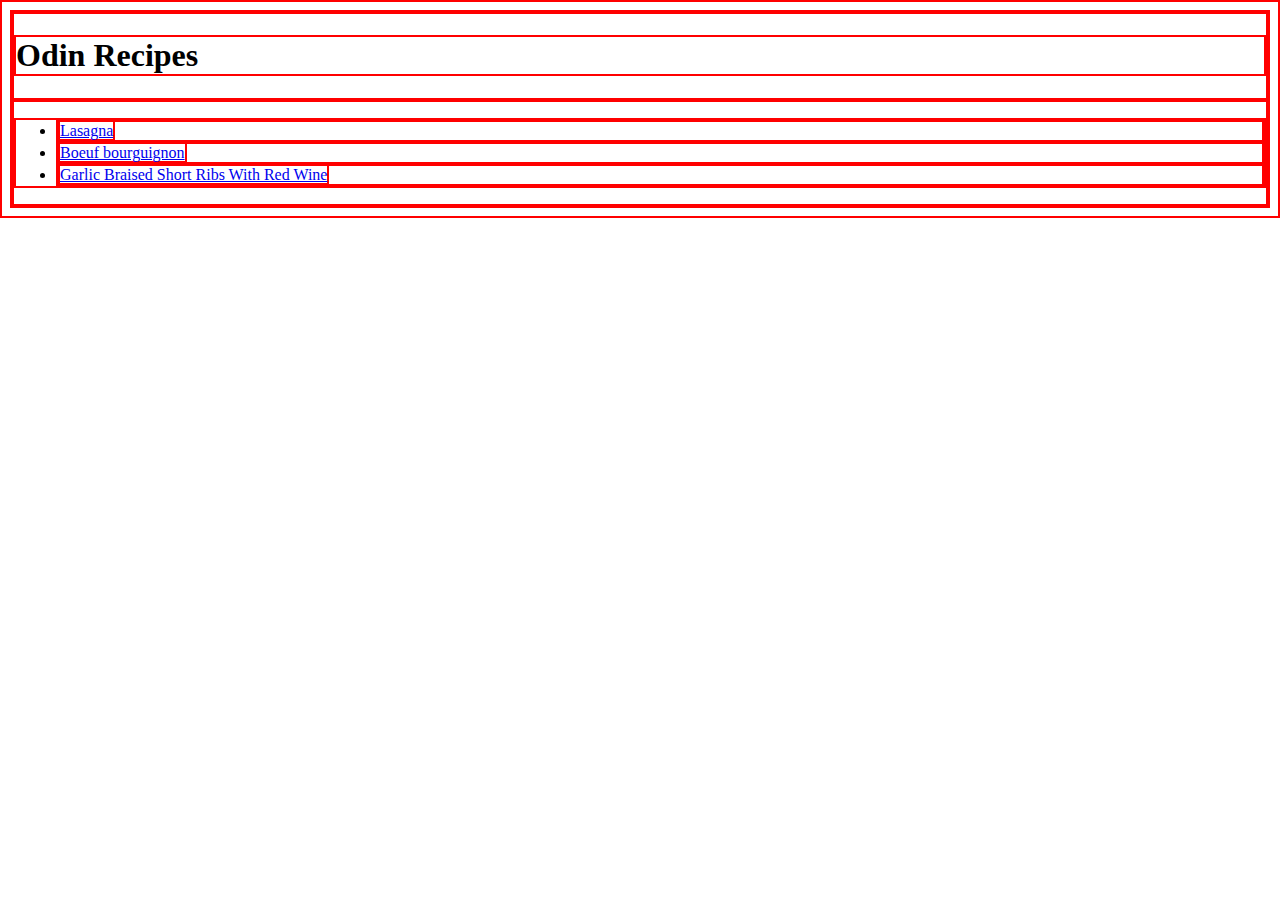
<file: recipes/index.html>
<!DOCTYPE html>
<html lang="en">

<head>
    <meta charset="UTF-8">
    <meta http-equiv="X-UA-Compatible" content="IE=edge">
    <meta name="viewport" content="width=device-width, initial-scale=1.0">
    <title>Document</title>
    <link rel="stylesheet" href="/recipes/style.css">
</head>

<body>
    <div>
        <h1>Odin Recipes</h1>
    </div>
    <div>
        <ul><li>
        <a href="/recipes/lasagna.html">Lasagna</a></li>
        <li>
        <a href="/recipes/beef.html">Boeuf bourguignon</a>
    </li>
    <li><a href="/recipes/ribs.html">Garlic Braised Short Ribs With Red Wine </a></li>
    </ul>
    </div>
</body>

</html>
</file>
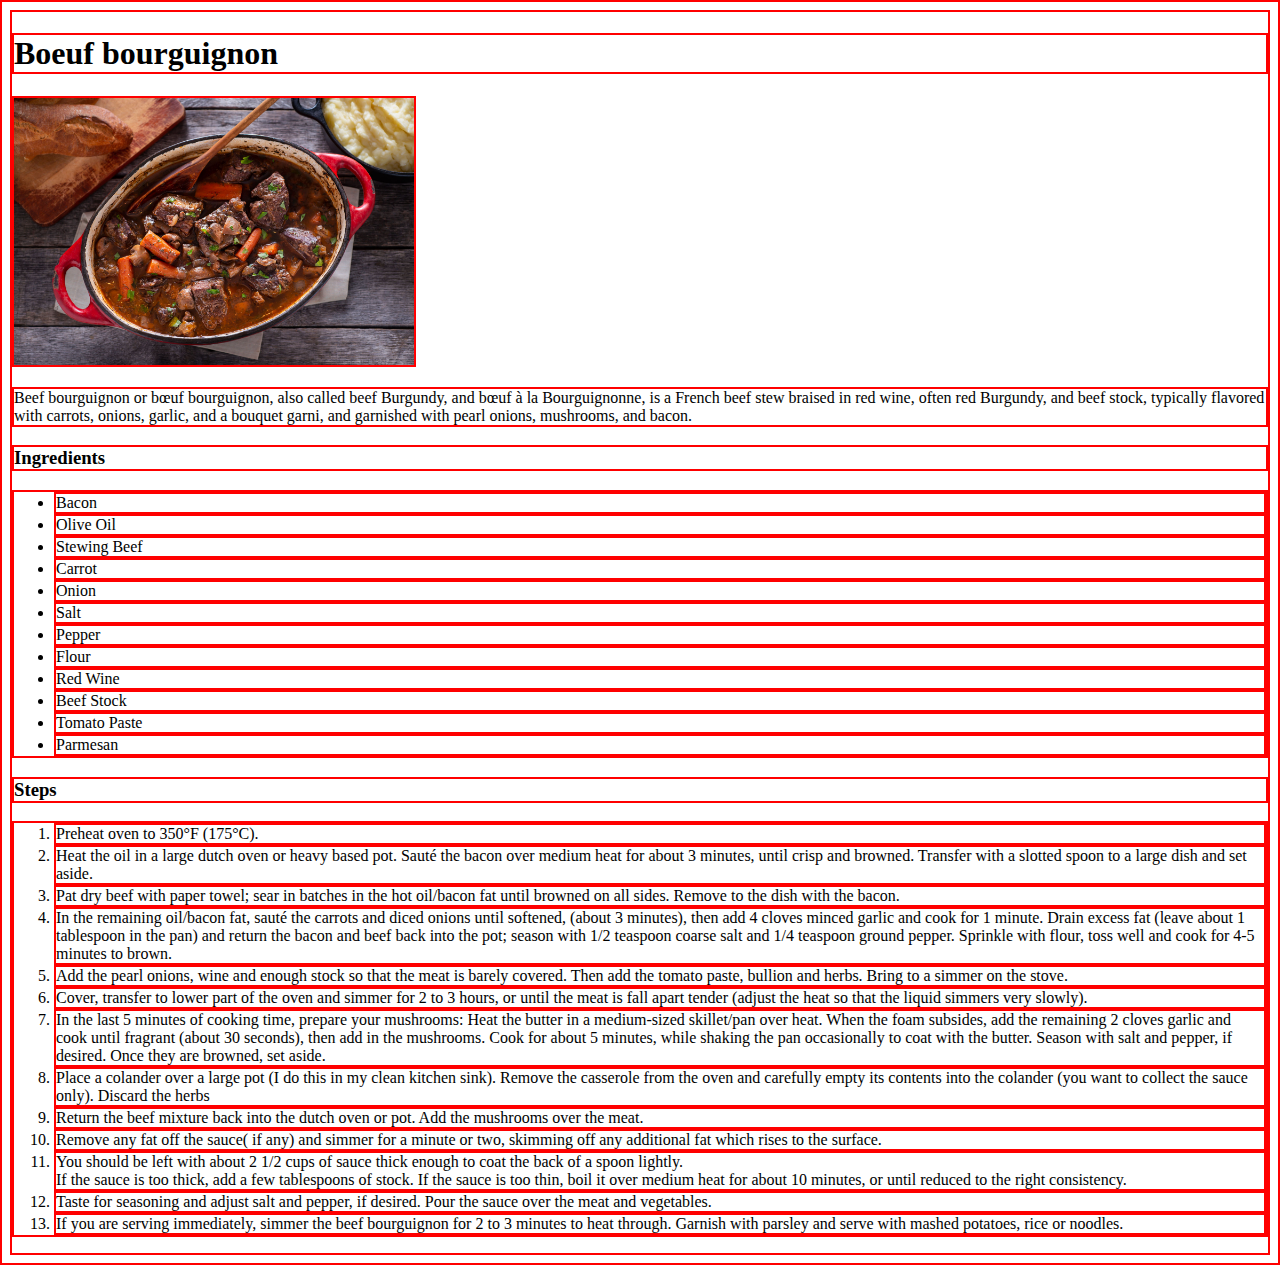
<file: recipes/beef.html>
<!DOCTYPE html>
<html lang="en">

<head>
    <meta charset="UTF-8">
    <meta http-equiv="X-UA-Compatible" content="IE=edge">
    <meta name="viewport" content="width=device-width, initial-scale=1.0">
    <title>Beef B.</title>
    <link rel="stylesheet" href="/recipes/style.css">
</head>

<body>
    <h1>Boeuf bourguignon</h1>
    <img src="/recipes/images/french-boeuf-bourguignon-recipe-1375523-d9ae2ba0ea394f71bc2576a3a0ea277e.jpg" alt="">
    <p>Beef bourguignon or bœuf bourguignon, also called beef Burgundy, and bœuf à la Bourguignonne, is a French beef stew braised in red wine, often red Burgundy, and beef stock, typically flavored with carrots, onions, garlic, and a bouquet garni, and garnished with pearl onions, mushrooms, and bacon.</p>
    <h3>Ingredients</h3>
    <ul>
        <li>Bacon</li>
        <li>Olive Oil</li>
        <li>Stewing Beef</li>
        <li>Carrot</li>
        <li>Onion</li>
        <li>Salt</li>
        <li>Pepper</li>
        <li>Flour</li>
        <li>Red Wine</li>
        <li>Beef Stock</li>
        <li>Tomato Paste</li>
        <li>Parmesan</li>
    </ul>
    <h3>Steps</h3>
    <ol>
        <li>Preheat oven to 350°F (175°C).</li>
        <li>Heat the oil in a large dutch oven or heavy based pot. Sauté the bacon over medium heat for about 3 minutes, until crisp and browned. Transfer with a slotted spoon to a large dish and set aside.</li>
        <li>Pat dry beef with paper towel; sear in batches in the hot oil/bacon fat until browned on all sides. Remove to the dish with the bacon.</li>
        <li>In the remaining oil/bacon fat, sauté the carrots and diced onions until softened, (about 3 minutes), then add 4 cloves minced garlic and cook for 1 minute. Drain excess fat (leave about 1 tablespoon in the pan) and return the bacon and beef back into the pot; season with 1/2 teaspoon coarse salt and 1/4 teaspoon ground pepper. Sprinkle with flour, toss well and cook for 4-5 minutes to brown.</li>
        <li>Add the pearl onions, wine and enough stock so that the meat is barely covered. Then add the tomato paste, bullion and herbs. Bring to a simmer on the stove.</li>
        <li>Cover, transfer to lower part of the oven and simmer for 2 to 3 hours, or until the meat is fall apart tender (adjust the heat so that the liquid simmers very slowly).</li>
        <li>In the last 5 minutes of cooking time, prepare your mushrooms:
            Heat the butter in a medium-sized skillet/pan over heat. When the foam subsides, add the remaining 2 cloves garlic and cook until fragrant (about 30 seconds), then add in the mushrooms. Cook for about 5 minutes, while shaking the pan occasionally to coat with the butter. Season with salt and pepper, if desired. Once they are browned, set aside.</li>
        <li>Place a colander over a large pot (I do this in my clean kitchen sink). Remove the casserole from the oven and carefully empty its contents into the colander (you want to collect the sauce only). Discard the herbs</li>
        <li>Return the beef mixture back into the dutch oven or pot. Add the mushrooms over the meat.</li>
        <li>Remove any fat off the sauce( if any) and simmer for a minute or two, skimming off any additional fat which rises to the surface.</li>
        <li>You should be left with about 2 1/2 cups of sauce thick enough to coat the back of a spoon lightly. <br> If the sauce is too thick, add a few tablespoons of stock. If the sauce is too thin, boil it over medium heat for about 10 minutes, or until reduced to the right consistency.
        </li>
        <li>Taste for seasoning and adjust salt and pepper, if desired. Pour the sauce over the meat and vegetables.</li>
        <li>If you are serving immediately, simmer the beef bourguignon for 2 to 3 minutes to heat through.
            Garnish with parsley and serve with mashed potatoes, rice or noodles.</li>
    </ol>
</body>

</html>
</file>
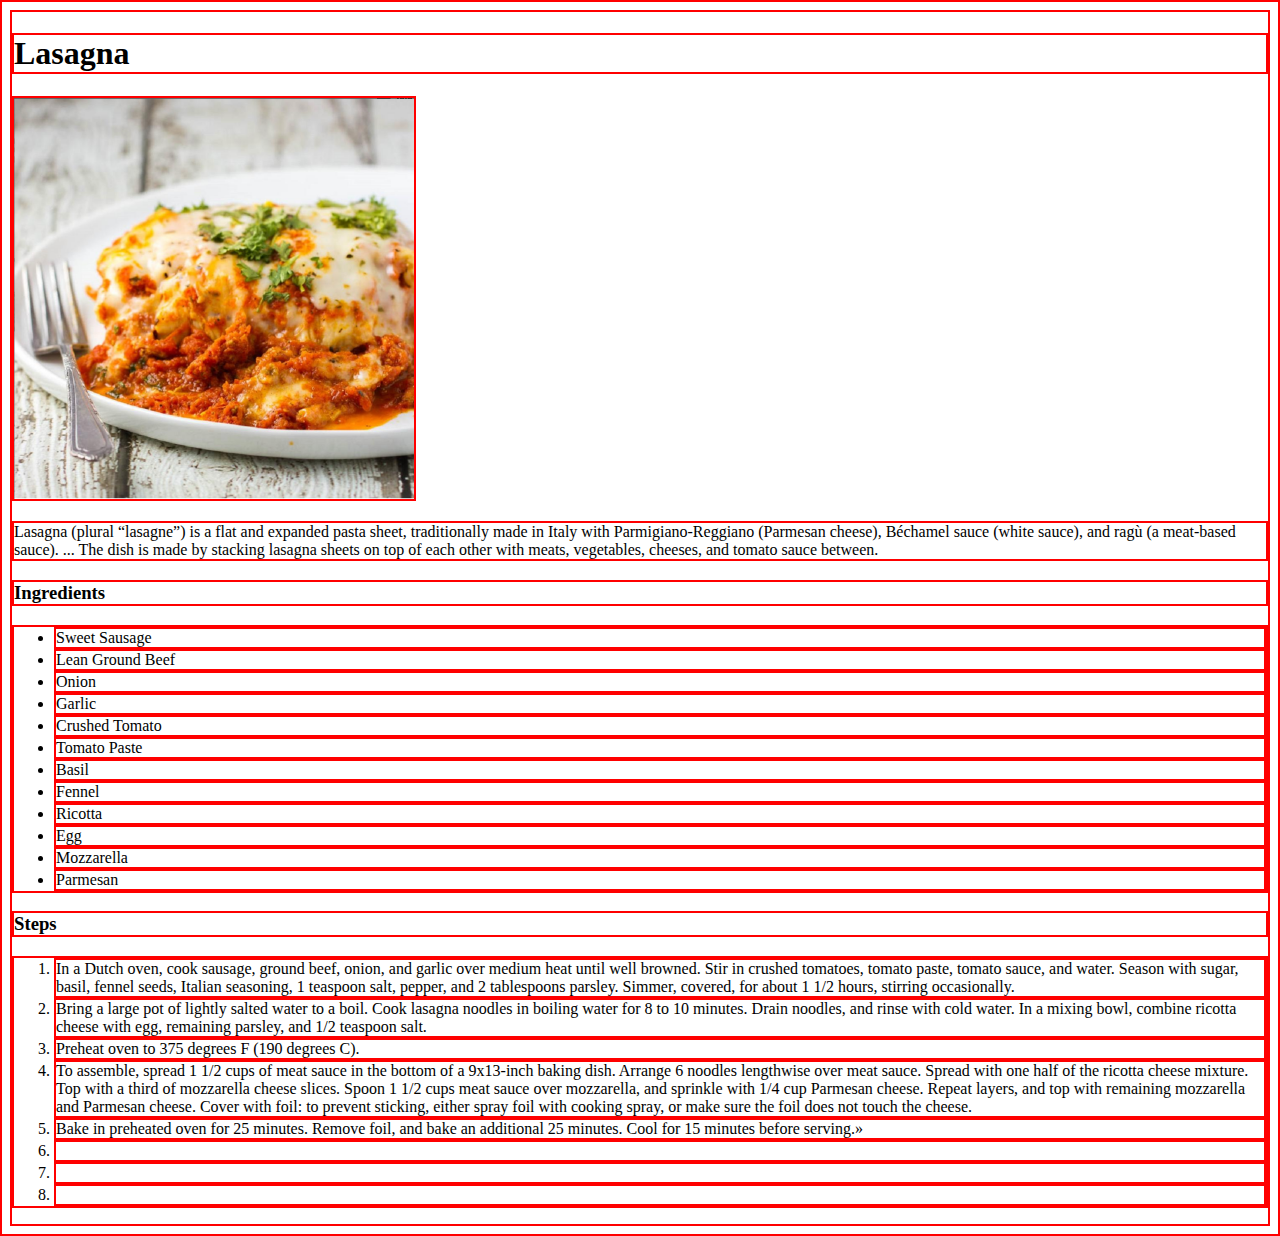
<file: recipes/lasagna.html>
<!DOCTYPE html>
<html lang="en">

<head>
    <meta charset="UTF-8">
    <meta http-equiv="X-UA-Compatible" content="IE=edge">
    <meta name="viewport" content="width=device-width, initial-scale=1.0">
    <title>Lasagna</title>
    <link rel="stylesheet" href="/recipes/style.css">
</head>

<body>
    <h1>Lasagna</h1>
    <img src="/recipes/images/lasagna.png" alt="">
    <p>Lasagna (plural “lasagne”) is a flat and expanded pasta sheet, traditionally made in Italy with
        Parmigiano-Reggiano (Parmesan cheese), Béchamel sauce (white sauce), and ragù (a meat-based sauce). ... The dish
        is made by stacking lasagna sheets on top of each other with meats, vegetables, cheeses, and tomato sauce
        between.</p>
    <h3>Ingredients</h3>
    <ul>
        <li>Sweet Sausage</li>
        <li>Lean Ground Beef</li>
        <li>Onion</li>
        <li>Garlic</li>
        <li>Crushed Tomato</li>
        <li>Tomato Paste</li>
        <li>Basil</li>
        <li>Fennel</li>
        <li>Ricotta</li>
        <li>Egg</li>
        <li>Mozzarella</li>
        <li>Parmesan</li>
    </ul>
    <h3>Steps</h3>
    <ol>
        <li>In a Dutch oven, cook sausage, ground beef, onion, and garlic over medium heat until well browned. Stir in
            crushed tomatoes, tomato paste, tomato sauce, and water. Season with sugar, basil, fennel seeds, Italian
            seasoning, 1 teaspoon salt, pepper, and 2 tablespoons parsley. Simmer, covered, for about 1 1/2 hours,
            stirring occasionally.</li>
        <li>Bring a large pot of lightly salted water to a boil. Cook lasagna noodles in boiling water for 8 to 10
            minutes. Drain noodles, and rinse with cold water. In a mixing bowl, combine ricotta cheese with egg,
            remaining parsley, and 1/2 teaspoon salt.</li>
        <li>Preheat oven to 375 degrees F (190 degrees C).</li>
        <li>To assemble, spread 1 1/2 cups of meat sauce in the bottom of a 9x13-inch baking dish. Arrange 6 noodles
            lengthwise over meat sauce. Spread with one half of the ricotta cheese mixture. Top with a third of
            mozzarella cheese slices. Spoon 1 1/2 cups meat sauce over mozzarella, and sprinkle with 1/4 cup Parmesan
            cheese. Repeat layers, and top with remaining mozzarella and Parmesan cheese. Cover with foil: to prevent
            sticking, either spray foil with cooking spray, or make sure the foil does not touch the cheese.</li>
        <li>Bake in preheated oven for 25 minutes. Remove foil, and bake an additional 25 minutes. Cool for 15 minutes
            before serving.»</li>
        <li></li>
        <li></li>
        <li></li>
    </ol>
</body>

</html>
</file>
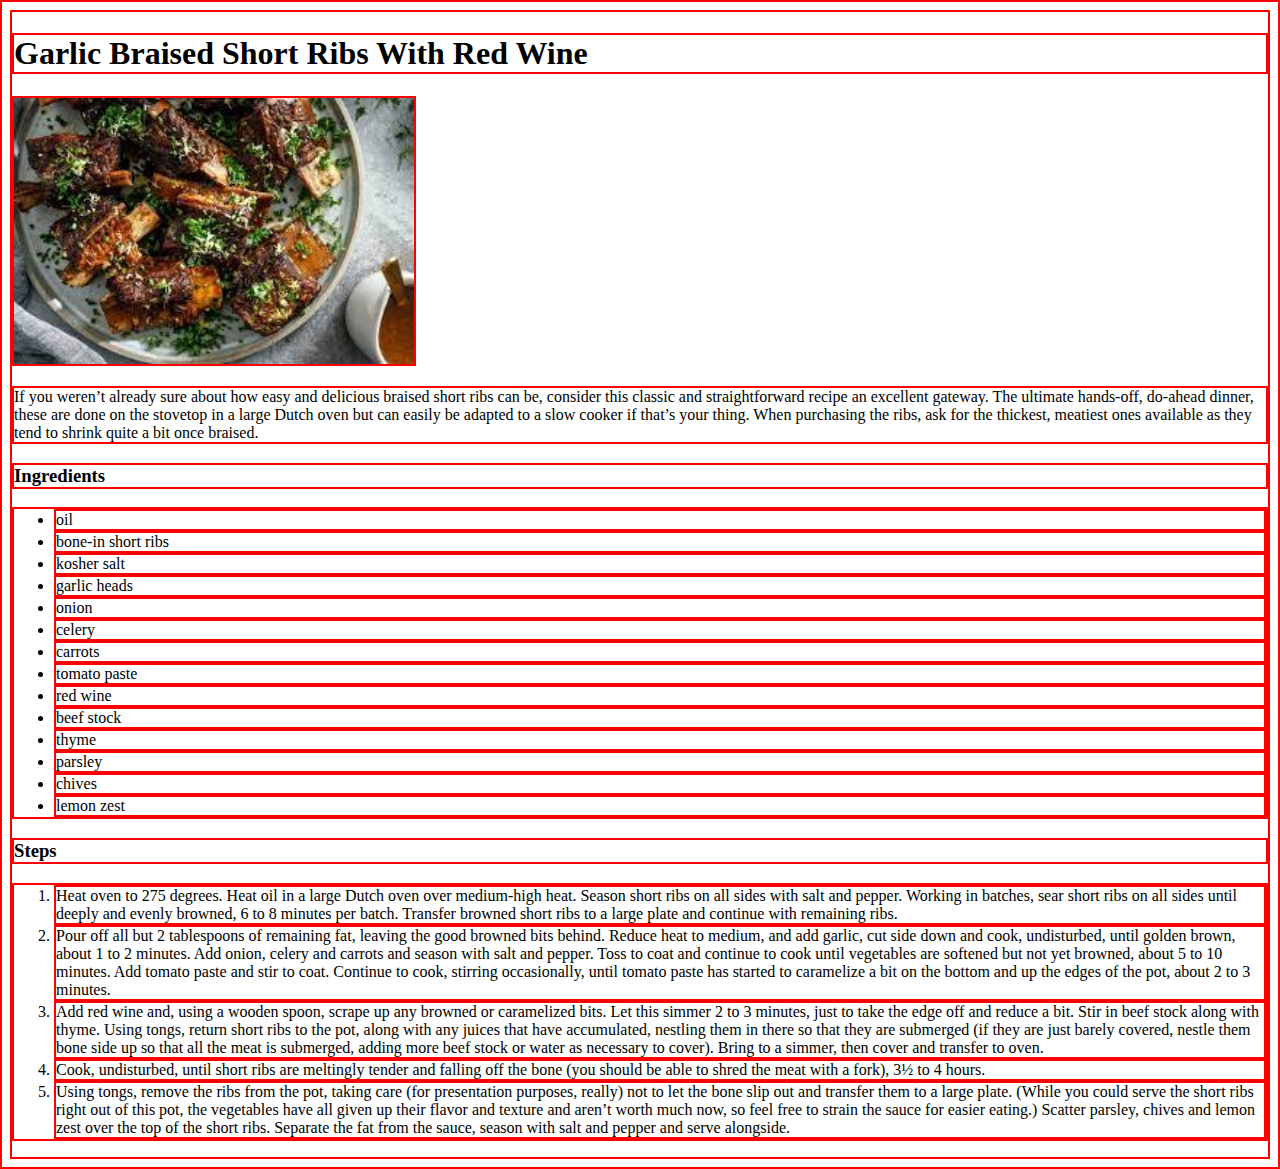
<file: recipes/ribs.html>
<!DOCTYPE html>
<html lang="en">
<head>
    <meta charset="UTF-8">
    <meta http-equiv="X-UA-Compatible" content="IE=edge">
    <meta name="viewport" content="width=device-width, initial-scale=1.0">
    <title>Document</title>
    <link rel="stylesheet" href="/recipes/style.css">
</head>
<body>
    <h1>Garlic Braised Short Ribs With Red Wine </h1>
    <img src="/recipes/images/ribs.jpg" alt="braised short ribs">
    <p>If you weren’t already sure about how easy and delicious braised short ribs can be, consider this classic and straightforward recipe an excellent gateway. The ultimate hands-off, do-ahead dinner, these are done on the stovetop in a large Dutch oven but can easily be adapted to a slow cooker if that’s your thing. When purchasing the ribs, ask for the thickest, meatiest ones available as they tend to shrink quite a bit once braised.</p>
    <h3>Ingredients</h3>
    <ul>
        <li>oil</li>
        <li>bone-in short ribs</li>
        <li>kosher salt</li>
        <li>garlic heads</li>
        <li>onion</li>
        <li>celery</li>
        <li>carrots</li>
        <li>tomato paste</li>
        <li>red wine</li>
        <li>beef stock</li>
        <li>thyme</li>
        <li>parsley</li>
        <li>chives</li>
        <li>lemon zest</li>
    </ul>
    <h3>Steps</h3>
    <ol>
        <li>Heat oven to 275 degrees. Heat oil in a large Dutch oven over medium-high heat. Season short ribs on all sides with salt and pepper. Working in batches, sear short ribs on all sides until deeply and evenly browned, 6 to 8 minutes per batch. Transfer browned short ribs to a large plate and continue with remaining ribs.</li>
        <li>Pour off all but 2 tablespoons of remaining fat, leaving the good browned bits behind. Reduce heat to medium, and add garlic, cut side down and cook, undisturbed, until golden brown, about 1 to 2 minutes. Add onion, celery and carrots and season with salt and pepper. Toss to coat and continue to cook until vegetables are softened but not yet browned, about 5 to 10 minutes. Add tomato paste and stir to coat. Continue to cook, stirring occasionally, until tomato paste has started to caramelize a bit on the bottom and up the edges of the pot, about 2 to 3 minutes.</li>
        <li>Add red wine and, using a wooden spoon, scrape up any browned or caramelized bits. Let this simmer 2 to 3 minutes, just to take the edge off and reduce a bit. Stir in beef stock along with thyme. Using tongs, return short ribs to the pot, along with any juices that have accumulated, nestling them in there so that they are submerged (if they are just barely covered, nestle them bone side up so that all the meat is submerged, adding more beef stock or water as necessary to cover). Bring to a simmer, then cover and transfer to oven.</li>
        <li>Cook, undisturbed, until short ribs are meltingly tender and falling off the bone (you should be able to shred the meat with a fork), 3½ to 4 hours.</li>
        <li>Using tongs, remove the ribs from the pot, taking care (for presentation purposes, really) not to let the bone slip out and transfer them to a large plate. (While you could serve the short ribs right out of this pot, the vegetables have all given up their flavor and texture and aren’t worth much now, so feel free to strain the sauce for easier eating.) Scatter parsley, chives and lemon zest over the top of the short ribs. Separate the fat from the sauce, season with salt and pepper and serve alongside.</li>
       
    </ol>

</body>
</html>
</file>
<file: recipes/style.css>
* {
    border: 2px solid red;
}
img {
   width: 400px;
   height: auto;
}
</file>
